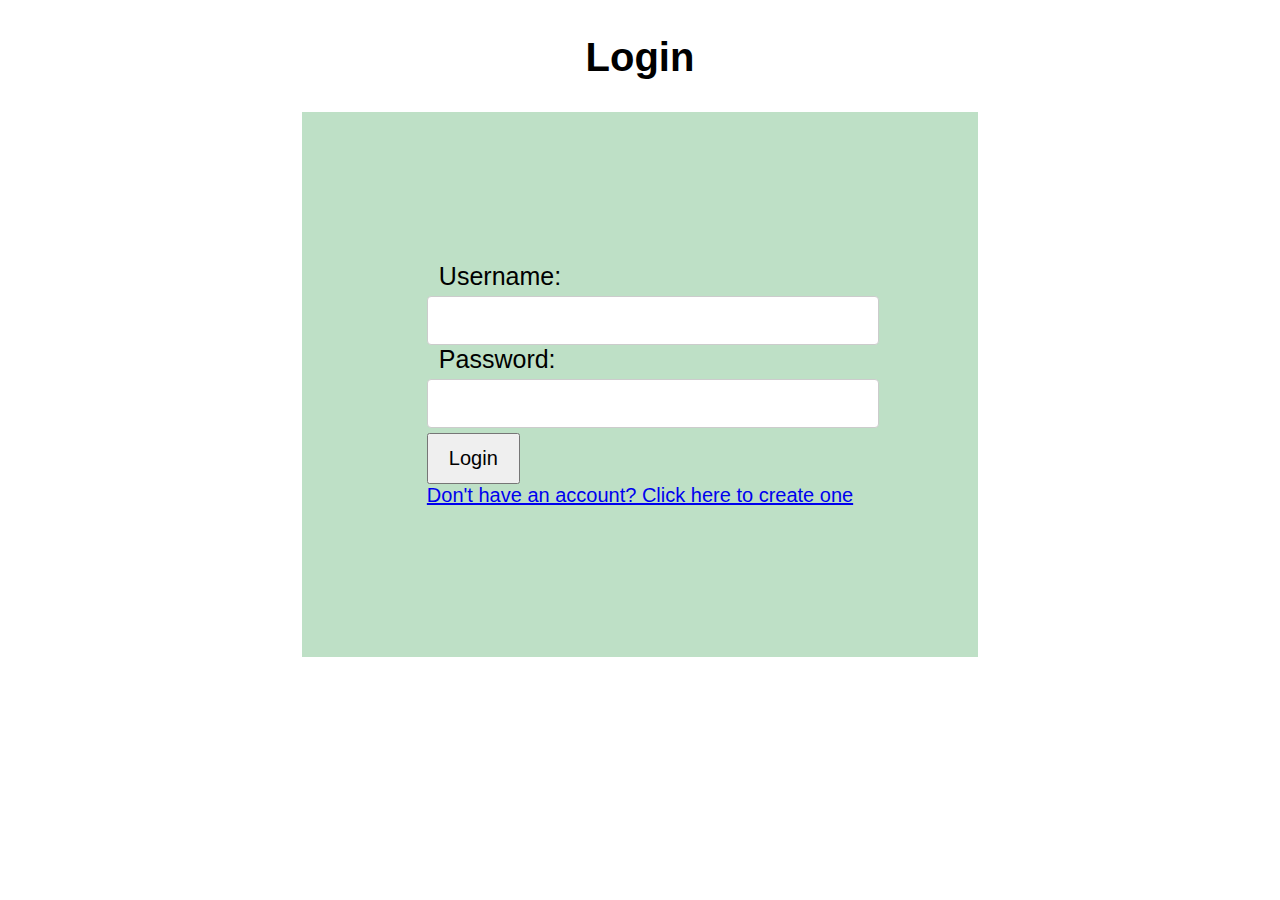
<file: index.html>
<!DOCTYPE html>
<html>

<head>
    <title>Login</title>
    <meta charset="utf-8">
    <meta name="viewport" content="width=device-width, initial-scale=1">
    <style>
        body {
            font-size: 20px;
            background-image: url("https://img.freepik.com/free-vector/watercolor-nature-background-with-leaves_52683-59449.jpg?w=2000");
            background-repeat: no-repeat;
            height: 100vp;
            display: flex;
            flex-direction: column;
            justify-content: center;
            align-items: center;
            font-family: Arial, Helvetica, sans-serif;
        }

        .container {
            background-color: rgb(190, 224, 198);
            padding: 150px 125px;
            border-radius: 5px;
            border: 5px solid white;
        }

        input[type=text],
        input[type=password] {
            width: 100%;
            padding: 12px;
            border: 1px solid #ccc;
            border-radius: 4px;
            font-size: 20px;
            margin-top: 5px;
        }

        label {
            padding: 12px 12px 12px;
            font-size: 25px;
        }

        input[type=submit] {
            padding: 12px 20px;
            font-size: 20px;
            margin-top: 5px;
        }

        .row:after {
            clear: both;
        }
    </style>
    <script src="loginvalidate.js"></script>
</head>

<body>
    <h1>Login</h1>
    <div class="container">
        <form action="home.html" name="login" onsubmit="return validateLogin()">
            <div class="row">
                <label for="username">Username:</label>
            </div>
            <div class="row">
                <input type="text" id="username" name="username">
            </div>
            <div class="row">
                <label for="pwd">Password:</label>
            </div>
            <div class="row">
                <input type="password" id="pwd" name="pwd">
            </div>
            <div class="row">
                <input type="submit" value="Login">
            </div>
        </form>
        <a href="sign up.html">Don't have an account? Click here to create one</a>
    </div>
</body>

</html>
</file>
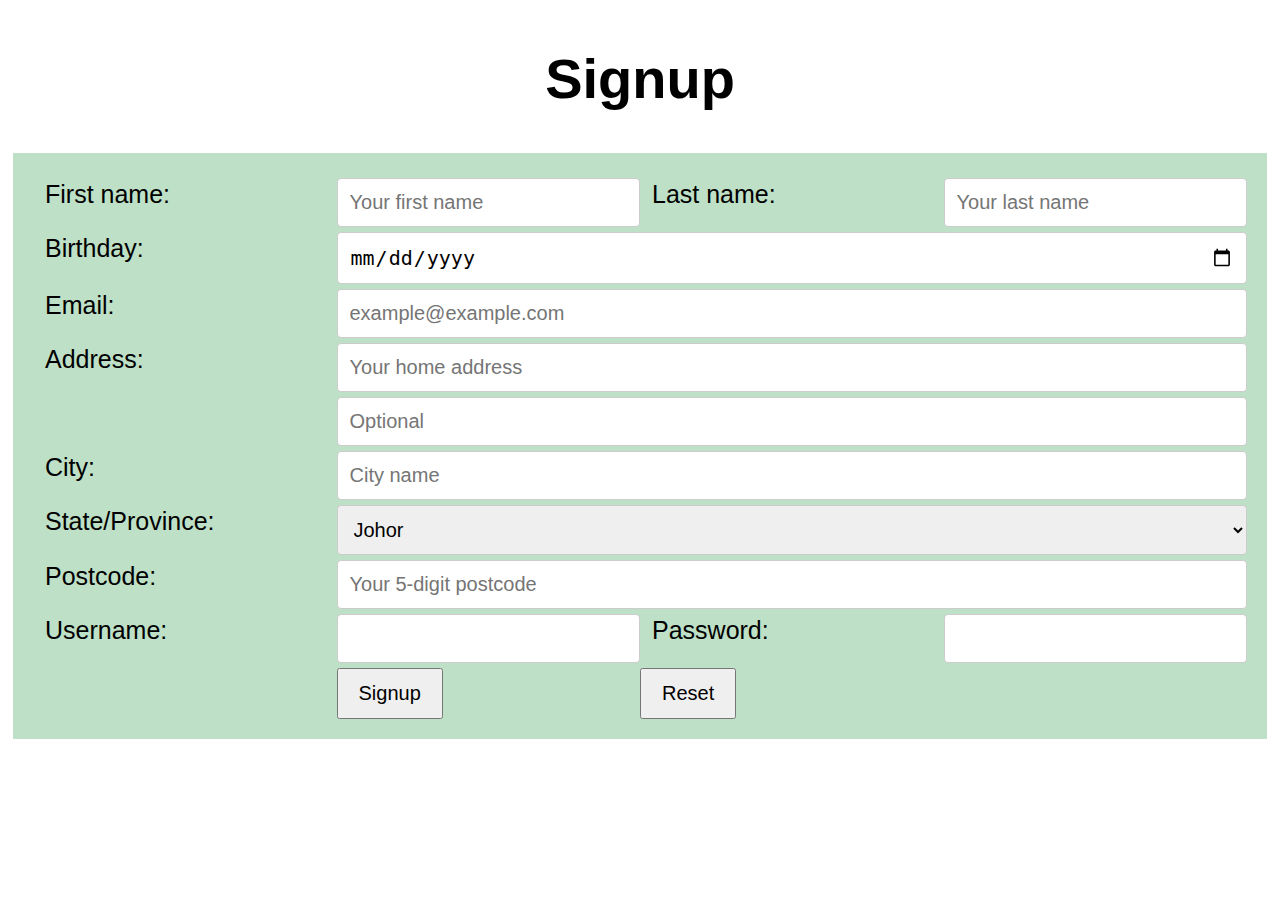
<file: sign up.html>
<!DOCTYPE html>
<html>

<head>
    <title>Sign up</title>
    <meta charset="utf-8">
    <meta name="viewport" content="width=device-width, initial-scale=1">
    <style>
        * {
            box-sizing: border-box;
        }

        body {
            font-size: 28px;
            background-image: url("https://img.freepik.com/free-vector/watercolor-nature-background-with-leaves_52683-59449.jpg?w=2000");
            background-repeat: no-repeat;
            height: 100vp;
            display: flex;
            flex-wrap: wrap;
            flex-direction: column;
            justify-content: center;
            font-family: Arial, Helvetica, sans-serif;
        }

        input[type=text],
        input[type=date],
        input[type=email],
        select,
        input[type=password] {
            width: 100%;
            padding: 12px;
            border: 1px solid #ccc;
            border-radius: 4px;
            font-size: 20px;
        }

        label {
            padding: 12px 12px 12px;
            font-size: 25px;
        }

        input[type=submit],
        input[type=reset] {
            padding: 12px 20px;
            font-size: 20px;
        }

        .container {
            background-color: rgb(190, 224, 198);
            padding: 20px;
            border-radius: 5px;
            border: 5px solid white;
        }

        .col-25 {
            float: left;
            width: 25%;
            margin-top: 5px;
        }

        .col-75 {
            float: left;
            width: 75%;
            margin-top: 5px;
        }

        .row:after {
            clear: both;
        }

        @media screen and (max-width: 600px) {

            .col-25,
            .col-75 {
                width: 100%;
            }
        }
    </style>
    <script src="signupvalidate.js"></script>
</head>

<body>
    <h1 style="text-align: center;">Signup</h1>
    <div class="container">
        <form action="home.html" name="signUp" onsubmit="return validateForm()">
            <div class="row">
                <div class="col-25">
                    <label for="fname">First name:</label>
                </div>
                <div class="col-25">
                    <input type="text" id="fname" name="fname" placeholder="Your first name">
                </div>
                <div class="col-25">
                    <label for="lname">Last name:</label>
                </div>
                <div class="col-25">
                    <input type="text" id="lname" name="lname" placeholder="Your last name">
                </div>
            </div>
            <div class="row">
                <div class="col-25">
                    <label for="birthday">Birthday:</label>
                </div>
                <div class="col-75">
                    <input type="date" id="birthday" name="birthday">
                </div>
            </div>
            <div class="row">
                <div class="col-25">
                    <label for="email">Email:</label>
                </div>
                <div class="col-75">
                    <input type="email" id="email" name="email" placeholder="example@example.com">
                </div>
            </div>
            <div class="row">
                <div class="col-25">
                    <label for="address1">Address:</label>
                </div>
                <div class="col-75">
                    <input type="text" id="address1" name="address1" placeholder="Your home address">
                </div>
            </div>
            <div class="row">
                <div class="col-25">
                    <label for="address2"></label>
                </div>
                <div class="col-75">
                    <input type="text" id="address2" name="address2" placeholder="Optional">
                </div>
            </div>
            <div class="row">
                <div class="col-25">
                    <label for="city">City:</label>
                </div>
                <div class="col-75">
                    <input type="text" id="city" name="city" placeholder="City name">
                </div>
            </div>
            <div class="row">
                <div class="col-25">
                    <label for="state">State/Province:</label>
                </div>
                <div class="col-75">
                    <select id="state" name="state">
                        <option value="Johor">Johor</option>
                        <option value="Kedah">Kedah</option>
                        <option value="Kelantan">Kelantan</option>
                        <option value="Kuala Lumpur">Kuala Lumpur</option>
                        <option value="Labuan">Labuan</option>
                        <option value="Malacca">Malacca</option>
                        <option value="Negeri Sembilan">Negeri Sembilan</option>
                        <option value="Pahang">Pahang</option>
                        <option value="Penang">Penang</option>
                        <option value="Perak">Perak</option>
                        <option value="Perlis">Perlis</option>
                        <option value="Putrajaya">Putrajaya</option>
                        <option value="Sabah">Sabah</option>
                        <option value="Sarawak">Sarawak</option>
                        <option value="Selangor">Selangor</option>
                        <option value="Terrenganu">Terengganu</option>
                    </select>
                </div>
            </div>
            <div class="row">
                <div class="col-25">
                    <label for="postcode">Postcode:</label>
                </div>
                <div class="col-75">
                    <input type="text" id="postcode" name="postcode" minlength="5" maxlength="5"
                        placeholder="Your 5-digit postcode">
                </div>
            </div>
            <div class="row">
                <div class="col-25">
                    <label for="username">Username:</label>
                </div>
                <div class="col-25">
                    <input type="text" id="username" name="username">
                </div>
                <div class="col-25">
                    <label for="pwd">Password:</label>
                </div>
                <div class="col-25">
                    <input type="password" id="pwd" name="pwd">
                </div>
            </div>
            <div class="row">
                <div class="col-25">
                </div>
                <div class="col-25">
                    <input type="submit" value="Signup">
                </div>
                <div class="col-25">
                    <input type="reset">
                </div>
                <div class="col-25">
                </div>
            </div>
        </form>
    </div>
</body>

</html>
</file>
